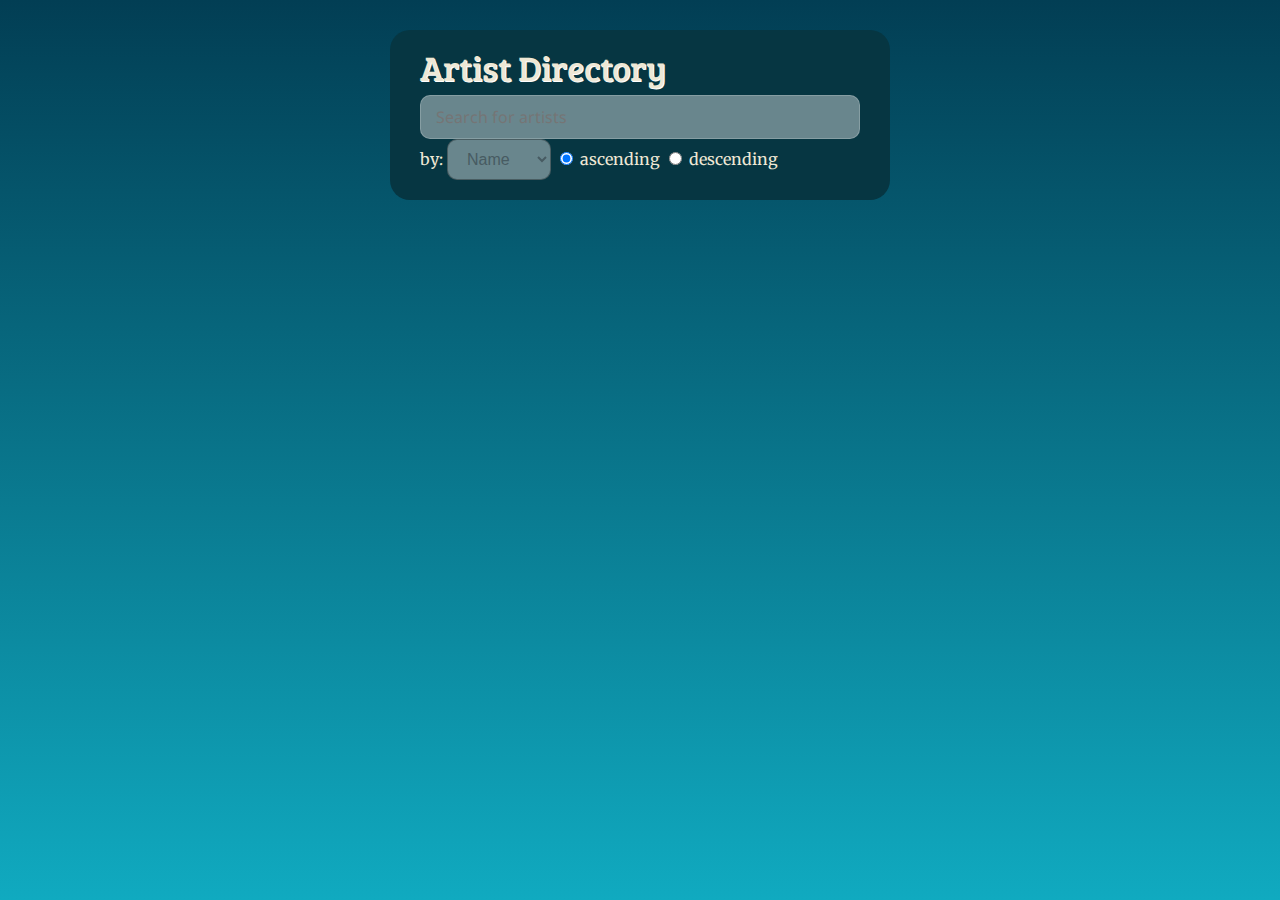
<file: index.html>
<!doctype html>
<html lang="en" ng-app="myApp">
<head>
    <meta charset="utf-8">
    <title>Angular Demo</title>
    <script src="lib/angular/angular.min.js"></script>
    <script src="lib/angular/angular-route.min.js"></script>
    <script src="lib/angular/angular-animate.min.js"></script>
    <script src="js/app.js"></script>
    <script src="js/controllers.js"></script>
    <link rel="stylesheet" href="css/style.css">
</head>
<body>
    <div class="main" ng-view>   
    </div>
</body>
</html>
</file>
<file: css/style.css>
/* @override 
  http://planetoftheweb.com/_/css/styles.css */

@import url("http://fonts.googleapis.com/css?family=Bree+Serif|Merriweather:400,300,700,900|Droid+Sans:400,700");

/* Reset Styles */

html, body, div, span, applet, object, iframe,
h1, h2, h3, h4, h5, h6, p, blockquote, pre,
a, abbr, acronym, address, big, cite, code,
del, dfn, em, img, ins, kbd, q, s, samp,
small, strike, strong, sub, sup, tt, var,
b, u, i, center,
dl, dt, dd, ol, ul, li,
fieldset, form, label, legend,
table, caption, tbody, tfoot, thead, tr, th, td,
article, aside, canvas, details, embed,
figure, figcaption, footer, header, hgroup,
menu, nav, output, ruby, section, summary,
time, mark, audio, video {
  margin: 0;
  padding: 0;
  border: 0;
  font: inherit;
  font-size: 100%;
  vertical-align: baseline; }

html {
  line-height: 1; }

ol, ul {
  list-style: none; }

table {
  border-collapse: collapse;
  border-spacing: 0; }

caption, th, td {
  text-align: left;
  font-weight: normal;
  vertical-align: middle; }

q, blockquote {
  quotes: none; }

  q:before, q:after, blockquote:before, blockquote:after {
    content: "";
    content: none; }

a img {
  border: none; }

article, aside, details, figcaption, figure, footer, header, hgroup, menu, nav, section, summary {
  display: block; }

* {
  -webkit-box-sizing: border-box;
  -moz-box-sizing: border-box;
  box-sizing: border-box; }


/* Base Styles */

.cf:before,
.cf:after {
    content: " "; /* 1 */
    display: table; /* 2 */
}

.cf:after {
    clear: both;
}

html {
  background-color: #023E54; 
  background-image: url(images/fallback-gradient.png); 
  background-image: -webkit-gradient(linear, 0% 0%, 0% 100%, from(#023E54), to(#10AAC0));
  background-image: -webkit-linear-gradient(top, #023E54, #10AAC0); 
  background-image: -moz-linear-gradient(top, #023E54, #10AAC0);
  background-image: -o-linear-gradient(top, #023E54, #10AAC0);
  min-height: 100%;
  height: auto;
}

body  {
  font-family: Merriweather, serif;
  font-size: 1rem;
  line-height: 160%;
  *zoom: 1;
}


h1, h2, h3, h4, h5, h6 {
  font-family: 'Bree Serif', serif;
  font-weight: normal;
  color: #475b62;
  text-shadow: 1px 1px rgb(255,255,255, 1);
}

a {
  color: #145266;
  font-family: Bree Serif, serif;
}

h1{
  color: #145266;
  font-size: 2.2rem;
  line-height: 100%;
  margin-bottom: 10px;
}

h2{ 
  font-size: 1.5rem;
  line-height: 90%;
  color: #c61c6f;
}

h3{ 
  margin-top: 0;
  color: #bd3613;
  line-height: 110%;
  margin-bottom: 5px;
}

p {
  line-height: 1.3rem;
  color: #475B62;
  margin-bottom: 10px;
  font-family: 'Merriweather';
}

a.small {
  line-height: 100%;
  font-size: .9rem;
}


/* Search Styles */

.search {
  background: #063642;
  color: #EEE8D5;
  width: 90%;
  min-width: 320px;
  max-width: 500px;
  margin: 0 auto;
  margin-top: 30px;
  border-radius: 20px;
  padding: 20px 30px;
  z-index: 20;
}

.search h1 {
  color: #EEE8D5;
}

.btn {
    display: inline-block;
    padding: 6px 12px;
    margin-bottom: 0;
    font-size: 1rem;
    line-height: 140%;
    text-align: center;
    text-decoration: none;
    white-space: nowrap;
    vertical-align: middle;
    cursor: pointer;
    border: 1px solid transparent;
    border-radius: 4px;
    background: #C61C6F;
    color: #FCF4DC;
    -webkit-user-select: none;
       -moz-user-select: none;
        -ms-user-select: none;
         -o-user-select: none;
            user-select: none;
}

.btn .btn-left {
  float: left;
}

.btn .btn-right {
  float: right;
}

.btn:hover {
    background: #09576D;
}

.search label {
  display: none;
}

.search input {
  font-family: 'Droid Sans', sans-serif;
  width: 100%;
  padding: 10px 0 10px 15px;
  font-size: 1rem;
  color: #475B62;
  background: rgba(255,255,255,0.4);
  border: 1px solid rgba(255,255,255,0.2);
  border-radius: 10px;
  outline: 0;
}

.search .formgroup input {
  border: 1px solid rgba(0,0,0,0.3);
  display: inline;
  width: auto;
}

.search label.formgroup {
  display: inline;
  width: auto;
}

.search select {
  display: inline;
  padding: 10px 0 10px 15px;
  font-size: 1rem;
  color: #475B62;
  background: rgba(255,255,255,0.4);
  border: 1px solid rgba(0,0,0,0.3);
  border-radius: 10px;
  outline: 0;
}

/* Artist List Styles */

.artistlist {
  background: #EEE8D5;
  width: 50%;
  min-width: 290px;
  max-width:350px;
  margin: 0 auto;
  margin-bottom: 30px;
  border-radius: 0 0 20px 20px;
  opacity: .95;
  z-index: 10;
}

.artistlist ul {
  margin: 0;
  padding: 0;
  background: #FDF6E3;
}

.artistlist li {
  margin: 0;
  padding: 10px 10px 0 10px;
  border-bottom: 1px dotted black;
  opacity: .9;
  -webkit-transition: all 0.3s ease-out;
  -moz-transition: all 0.3s ease-out;
  -o-transition: all 0.3s ease-out;
  transition: all 0.3s ease-out;
}

.artistlist a {
  display: block;
  text-decoration: none;
}

.artistlist li:hover {
  background: #FDF6E3;
  opacity: 1;
  -webkit-transition: scale(1.2);
  -moz-transition: scale(1.2);
  -o-transition: scale(1.2);
  transition: scale(1.2);
}

.artist img {
  display: block;
  float: left;
  width: 60px;
  -webkit-border-radius: 12px;
  border-radius: 12px;
  margin-right: 10px;
  margin-bottom: 10px;
}

.artist info {
  display: block;
  float: left;
  padding-left: 120px !important;
}

.artist:last-child {
  border-bottom:none;
}

.artistinfo {
  font-size: 1.1em;
  line-height: 160%;
  background: #EEE8D5;
  color: #0F4150;
  width: 90%;
  min-width: 320px;
  max-width: 620px;
  margin: 0 auto;
  margin-top: 30px;
  margin-bottom: 30px;
  padding: 20px 30px;
  border-radius: 10px;
  z-index: 20;
}

.artistinfo h1{
  font-size: 1.8em;
  margin-bottom: 0;
}

.artistinfo img {
  width: 40%;
  max-width: 130px;
  border-radius: 20px;
}

.artist.ng-enter.ng-enter-active,
.artist.ng-leave {
  opacity: 1;
  height: 80px;
  overflow: hidden;
}

.artist.ng-leave.ng-leave-active,
.artist.ng-enter {
  opacity: 0;
  height: 0;
  overflow: hidden;
}

.artistinfo .btn {

}
</file>
